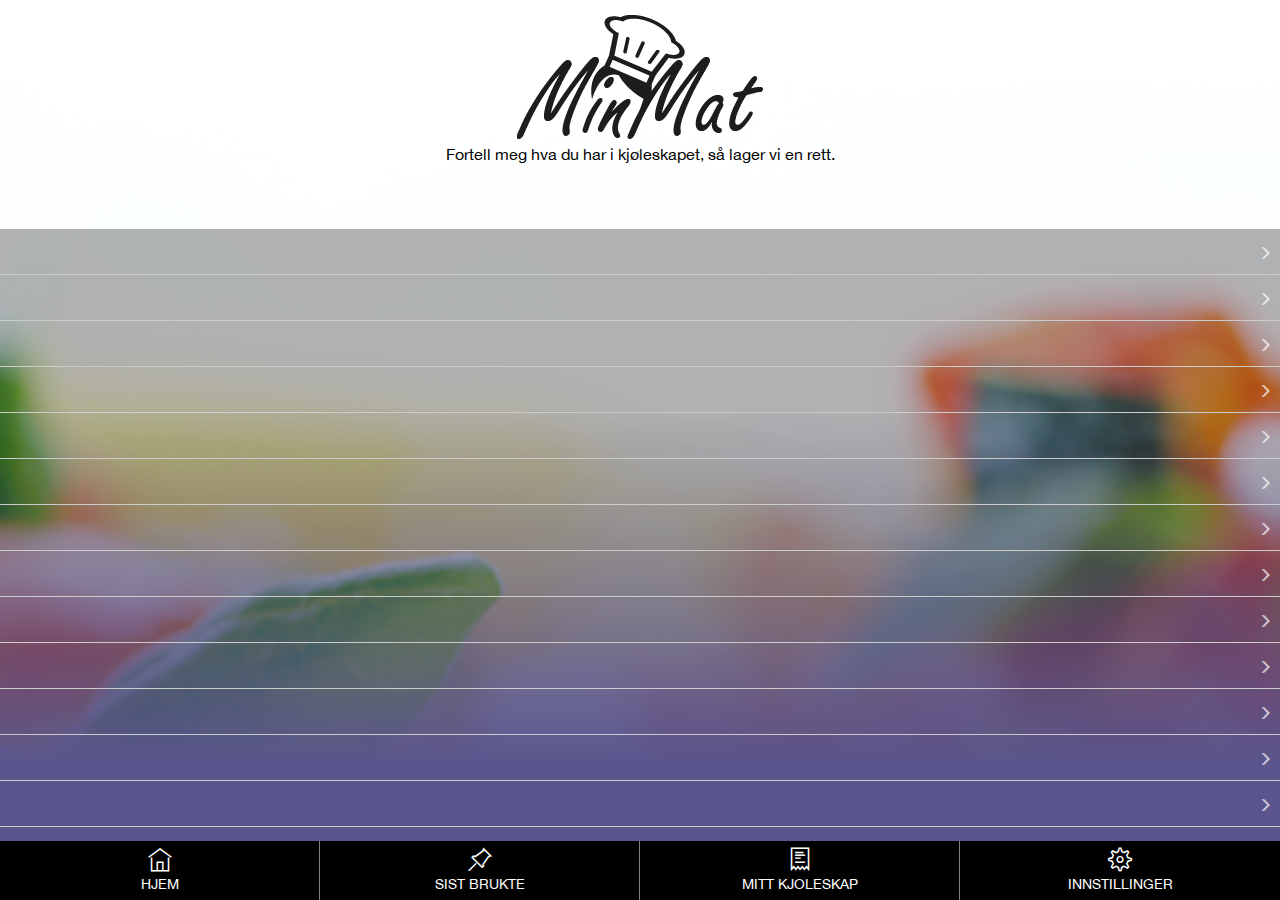
<file: index.html>
<!doctype html>
<html data-ng-app="henrik" data-ng-csp="" data-cast-api-enabled="true">
<head>
<head>
	<meta charset="UTF-8">
	<title>Min Mat</title>
	<meta name="viewport" content="width=device-width, initial-scale=1.0">
	
    <!-- Bootstrap style -->
    <!-- Latest compiled and minified CSS -->
	<link rel="stylesheet" href="https://maxcdn.bootstrapcdn.com/bootstrap/3.3.4/css/bootstrap.min.css">
	<!--<link rel="stylesheet" href="css/bootstrap.min.css">-->
    <!-- Theme style -->
    <link href="css/style.css" rel="stylesheet">
    <link href="css/mainpage.css" rel="stylesheet">
    <!-- Font Awesome Style -->
    <link href="css/font-owesome.css" rel="stylesheet">

    <link href="css/list.css" rel="stylesheet">

    <!-- Bootstrap override style -->                 
    <link href="css/bootstrap-override.css" rel="stylesheet"> 

    <link href="css/components/checkbox.css" rel="stylesheet">
    <link href="css/components/input-icon.css" rel="stylesheet">
    <link href="css/ingretizer.css" rel="stylesheet">
    <link href="css/formula.css" rel="stylesheet">
    <link href="css/myingredients.css" rel="stylesheet">

	<script src="js/jquery.js"></script>
	<script src="https://maxcdn.bootstrapcdn.com/bootstrap/3.3.4/js/bootstrap.min.js"></script>
	<!--<script src="js/bootstrap.min.js"></script>-->
	<script src="js/modernizr.js"></script>
	<script src="js/angular.js" type="text/javascript"></script>
	<script src="js/angular-route.js" type="text/javascript"></script>

	<script src="controllers/app.js"></script>
</head>            
<body ng-controller="henrikController">

	<div ng-view class="mainwrapper"></div>
	<div class="spacer1"></div>
	<footer class="navbar-fixed-bottom">
		<div class="btn-group btn-group-justified f-nav" role="group" aria-label="...">
		  <div class="btn-group f-nav-item" role="group">
		    <a href="#/home" class="btn btn-default">
		    	<span class="glyphicon glyphicon-home themify" aria-hidden="true"></span>
		    	<span class="f-nav-name col-xs-12">HJEM</span>
		    </a>
		  </div>
		  <div class="btn-group f-nav-item" role="group">
		    <a href="#/courses/lastused" class="btn btn-default">
		    	<span class="glyphicon glyphicon-pushpin themify" aria-hidden="true"></span>
		    	<span class="f-nav-name col-xs-12">SIST BRUKTE</span>
		    </a>
		  </div>
		  <div class="btn-group f-nav-item" role="group">
		    <a href="#/ingredients/my" class="btn btn-default">
		    	<span class="glyphicon glyphicon-list-alt themify" aria-hidden="true"></span>
		    	<span class="f-nav-name col-xs-12">MITT KJOLESKAP</span>
		    </a>
		  </div>
		  <div class="btn-group f-nav-item" role="group">
		    <a href="javascript:void(0)" class="btn btn-default">
		    	<span class="glyphicon glyphicon-cog themify" aria-hidden="true"></span>
		    	<span class="f-nav-name col-xs-12">INNSTILLINGER</span>
		    </a>
		  </div>
		</div>
	</footer>
    	
</body>
</html>
</file>
<file: css/style.css>
/*  Base */
::-moz-selection { background: #999; color: #fff; text-shadow: none; }
::selection { background: #999; color: #fff; text-shadow: none; }
:focus { outline-color: transparent!important; outline-style: none!important; }
::-webkit-scrollbar { display: none; }


@font-face {
  font-family: 'HelveticaNeue';
  src: url('../Fonts/HelveticaNeue/HelveticaNeue.ttf') format('truetype'), /* Chrome 4+, Firefox 3.5, Opera 10+, Safari 3â€”5 */ 
        url('../Fonts/HelveticaNeue/HelveticaNeue.otf') format('OpenType'); /* Chrome 6+, Firefox 3.6+, IE 9+, Safari 5.1+ */
}
@font-face {
  font-family: 'HelveticaNeue Medium';
  src: url('../Fonts/HelveticaNeue/HelveticaNeue.ttf') format('truetype'), /* Chrome 4+, Firefox 3.5, Opera 10+, Safari 3â€”5 */ 
        url('../Fonts/HelveticaNeue/HelveticaNeue.otf') format('OpenType'); /* Chrome 6+, Firefox 3.6+, IE 9+, Safari 5.1+ */

/*      url('../Fonts/HelveticaNeue/helveticaneuecyr-medium.otf') format('OpenType'), /* Chrome 6+, Firefox 3.6+, IE 9+, Safari 5.1+ */
/*       url('../Fonts/HelveticaNeue/HelveticaNeue-Medium.ttf') format('truetype'); /* Chrome 4+, Firefox 3.5, Opera 10+, Safari 3â€”5 */
}
@font-face {
  font-family: 'HelveticaNeue Light';
  src: url('../Fonts/HelveticaNeue/HelveticaNeue.ttf') format('truetype'), /* Chrome 4+, Firefox 3.5, Opera 10+, Safari 3â€”5 */ 
        url('../Fonts/HelveticaNeue/HelveticaNeue.otf') format('OpenType'); /* Chrome 6+, Firefox 3.6+, IE 9+, Safari 5.1+ */
  /*
      url('../Fonts/HelveticaNeue/helveticaneuecyr-light.otf') format('OpenType'), /* Chrome 6+, Firefox 3.6+, IE 9+, Safari 5.1+ */
  /*     url('../Fonts/HelveticaNeue/HelveticaNeue-Light.ttf') format('truetype'); /* Chrome 4+, Firefox 3.5, Opera 10+, Safari 3â€”5 */
}
@font-face {
  font-family: 'themify';
    src: url("../Fonts/themify/themify.eot");
    src: url("../Fonts/themify/themify.eot?#iefix") format("embedded-opentype"),
        url("../Fonts/themify/themify.woff") format("woff"),
        url("../Fonts/themify/themify.ttf") format("truetype"),
        url("../Fonts/themify/themify.svg#fontname") format("svg");
}


html {
  overflow-y:scroll;
  background:#fff;
  height: 100%;
}

body {
  height: 100%;
  margin: 0;
  padding: 0;                      
  /*font-family: "Open Sans", sans-serif;*/
  font-family: 'HelveticaNeue', 'Helvetica', 'Myriad Pro', sans-serif; /* 'HelveticaNeue Light';, 'Myriad Pro', sans-serif;*/
  font-size: 13px;
  line-height: 20px;
  color: white;
  -webkit-font-smoothing: antialiased;
  -webkit-text-size-adjust: 100%; 
  cursor:default;
  background:white;
  overflow:hidden;
}
body, html {
    height: 100%;
    background: #817aca;
    background-image: url(../images/bg-solid.png);
    background-size: cover;
    background-color: #817aca;
    background-repeat: no-repeat;
    background-position: center center;
    overflow-y: auto;
    position: relative;
}

.mainwrapper {
  position: absolute;
  height: 100%;
  width:100%;
  overflow-x:hidden;
  overflow-y: scroll;
}

.body-padding {
  padding-top:80px;
}

p {
  /*font-family: "Open Sans", sans-serif;*/
  /*font-family: 'Myriad Pro', sans-serif;*/
  font-family: 'HelveticaNeue Light', sans-serif;
  margin: 0px 0px 20px 0px;
}



h1, h2, h3, h4, h5, h6 {
  /*font-family: "Open Sans", sans-serif; */
  /*font-family: 'Myriad Pro', sans-serif;*/
  font-family: 'HelveticaNeue Medium', sans-serif;
  color:#282828;
  line-height:1.2em;    
  margin:0px 0px 20px 0px;
  font-weight:400;
}

h1, h1 a {
  font-size:58px;
  color:#282828;
  font-weight:300;
  margin:0px 0px 20px 0px;  
}


h2, h2 a {
  font-size:40px;
  color:#282828;
  text-transform:uppercase;
  font-weight:800;
  margin:0px 0px 20px 0px;
}


h3, h3 a {
  /*font-family: 'Open Sans', serif;*/
  font-family: 'HelveticaNeue Medium', sans-serif;
  font-size:30px;
  color:#282828;
  margin:0px 0px 10px 0px;
}

h4, h4 a {
  /*font-family: "Open Sans", sans-serif;*/
  font-family: 'HelveticaNeue Medium', sans-serif;
  font-size:22px;
  font-weight:600;
  color: rgb(75,75,75);
  margin:0px 0px 20px 0px;
}

h5, h5 a{
  /*font-family: "Open Sans", sans-serif;*/
  font-family: 'HelveticaNeue Medium', sans-serif;
  font-size:18px;
  color:#282828;
  margin:0px 0px 20px 0px;
}

h6, h6 a{
  /*font-family: "Open Sans", sans-serif;*/
  font-family: 'HelveticaNeue Medium', sans-serif;
  font-size:15px;
  color:#A0ACBA;
  margin:0px 0px 15px 0px;
}

.margin-bottom {
  margin-bottom:10px;
}

h1.color-two, h2.color-two, h3.color-two, h4.color-two, h5.color-two, h6.color-two, p.color-two{ 
  color:#FFFFFF;
}   
 
a {
  color:#78818B;
  -webkit-transition: all 200ms ease-in; 
     -moz-transition: all 200ms ease-in;
      -ms-transition: all 200ms ease-in;
       -o-transition: all 200ms ease-in;
          transition: all 200ms ease-in; 
} 

.color-two a {
  color: #FFFFFF;
} 
 
a:hover, a:focus, a:active {
  text-decoration:none;
} 

hr {
  border:0px solid;
  border-top:1px #CCCCCC solid;
  margin:0px;
}

.hide {
  display:none;
}
.to-r {
  float: right;
  /* position: absolute; */
}
.course-arr.to-r {
  position: absolute;
}
.to-l {
  float: left;
}


.container-fluid {
  padding-right: 0px;
  padding-left: 0px;
}

#Mainpage footer {
  margin-top:0px;
  background:#f9f9f9;
}

.footer {
  border-left: 1px solid #C8CFD7; 
  overflow:hidden; 
  position:relative; 
  padding:20px 0px 20px 0px;
  margin-bottom:50px;  
}

.footer p {
  margin: 0px 0px 0px 0px;
}

.footer h4 {
  color: #757e88;
  font-weight: 400;
}

h4.logo-footer {
  font-size:30px;
  font-weight:800;
  color:#282828;
  text-transform:uppercase;
  margin: -3px 0px 26px 0px;  
}

.logo-dash {
  color: #A0ACBA;
}

.list-footer {
  padding:0px;
  margin: 25px 0px 0px 0px;
}
 

.list-footer li {
  list-style-type:none;
  padding-left: 0px;
  padding-top: 0px;
  padding-bottom: 0px;
  line-height:24px;
  position:relative;
  padding-left:30px;  
  display: block;
}

.list-footer li i {
  font-size:18px;
  color: #A0ACBA;
}  

.list-footer .box-small {
  width:20px;
  height:20px;
  line-height:20px;
  float:left;
  border:0px solid;
  display:block;
  margin-right:0px;
  text-align:center;
  position: absolute;
  left: 0px;
  margin-top:2px;
  background:transparent  
}


.after-footer {
  position:relative;
  margin-bottom:30px;
}

.after-footer p {
  line-height:25px;
}

.divider-social {
  display:inline-block;
  margin:0px 5px;
  border-left:1px solid #A0ACBA; 
  width: 1px;
  height: 16px;
  line-height:32px;
}

/*  Social Networks Icons footer */        
a.social-icon-main i{
  display:inline-block; 
  background: transparent;
  color:#A0ACBA; 
  margin: 0px 0px 0px 0px;
  cursor:pointer;
  font-size:20px;
  width: 32px;
  text-align:center; 
}

a.social-icon-main i:hover, a.social-icon-main i:focus {
  color:#464646;
  -webkit-transition: all 200ms ease-in !important; 
     -moz-transition: all 200ms ease-in !important;
      -ms-transition: all 200ms ease-in !important;
       -o-transition: all 200ms ease-in !important;
          transition: all 200ms ease-in !important;  
}

.nw {
  white-space: nowrap;
}

/* Image style */

img{
  max-width:100%;
  height:auto;
}

img.brand  {
  opacity: 0.7;
  cursor:pointer;
}

img.brand:hover  {
  opacity:1; 
}

/* Nav top fixed */
.navbar-nav {
  margin: 7.5px 0px;
}
.navbar-left, .navbar-right {
  width:25%;
  font-size: 32px;
  line-height: 1;
  font-family: 'HelveticaNeue Light';
}
.navbar-left::selection, .navbar-right::selection, .navbar-inverse .navbar-nav>li>a:focus, .navbar-inverse .navbar-nav>li>a:hover {
  color: #1284ff;
}
.navbar-left:hover, .navbar-right:hover {
   opacity: 0.8; 
}
.navbar-left li {
  float: left;
}
.navbar-right li {
  float: right;
  /* padding-top: 0px; */
}
.center-block {
  width:50%;
  margin: 7.5px 0px;
  padding-top: 15px;
  padding-bottom: 15px;
  line-height: 1;
}
.center-block li {
  width:100%;
  text-align: center;
}
.navbar-header {
  margin-left: 0px !important;
  font-family: 'HelveticaNeue Medium', sans-serif;
  font-size: 32px;
  line-height: 1;
}
/* main page */
#Mainpage {
  background:url('../images/bg1.png') no-repeat;
  background: linear-gradient(to bottom, rgba(255,255,255,1) 0%,rgba(255,255,255,0) 45%,#817aca 85%, #817aca 100%),url('../images/bg1.png') no-repeat;
  background: -moz-linear-gradient(top, rgba(255,255,255,1) 0%,rgba(255,255,255,0) 45%,#817aca 85%, #817aca 100%),url('../images/bg1.png') no-repeat;
  background-size: cover;
  background-position: 0 0;
  height: 100%;
}

.mainpage-header, .formulapage-header {
  font-size: 18px;
  padding-bottom: 9px;
  padding-top: 69px;
  text-align: center;
  color: black;
  /*margin: 60px 0;*/
}
.formulapage-header {
  padding-top: 0px; 
  margin: 30px 0;
}
.mainpage-header .logo {
    margin: 0 auto;
}

.mainpage-menu {
  font-size: 22px;
  padding-bottom: 70px;
}
.mainpage-menu .col-md-12 {
  background: rgba(0,0,0,0.3);
  border-bottom: 1px solid #ccc;
  padding: 15px;
  padding-left: 80px;
  padding-right: 30px;
}

.mainpage-menu .col-md-12:hover, .f-nav-item .btn:hover, .f-nav-item.active .btn {
  background: #817aca;
  background-color: #817aca !important;
  border-color: #817aca;
  cursor:pointer;
  color: rgba(255,255,255,.7);
}

.item-icon.category-icon {
  width: 32px;
  height: 32px;
  background-size: cover !important;
  float:left;
  top: 4px;
}
.item-icon.meat {
  background: url(../images/icons-cat/meat.png) no-repeat;
}
.item-icon.milk {
  background: url(../images/icons-cat/dairy.png) no-repeat;
}
.item-icon.carrot {
  background: url(../images/icons-cat/vegetable.png) no-repeat;
}
.item-icon.fish {
  background: url(../images/icons-cat/fish.png) no-repeat;
}
.item-icon.apple {
  background: url(../images/icons-cat/fruit.png) no-repeat;
}
.item-icon.bread {
  background: url(../images/icons-cat/dry.png) no-repeat;
}

.item-name {
    padding-left: 15px;
    line-height: 1.6;
    float:left;
}
.item-arrow {
    line-height: 2;
    color: rgba(255,255,255,.7);
}


/* footer */
footer {
    background: none;
}
.f-nav .btn {
  color: white;
  background: black;
  padding-left: 0;
  padding-right: 0;
}
.f-nav-item,.f-nav-item .btn {
  border: none;
  margin: 0;
  border-radius: 0;
  }
  .f-nav-item:not(:last-of-type) .btn {
    border-right: 1px solid rgba(255,255,255,.5);
}
.f-nav-item .glyphicon {
  font-size: 24px;
}
.f-nav-name {
  font-size: 14px;
  padding:0;
}



.glyphicon.arr-right {
  background: url(../images/arr-right.png) no-repeat;
  background-size: contain;
  content:'';
  /*top: 18px;*/
}
.glyphicon.arr-left {
  background: url(../images/arr-left.png) no-repeat;
  background-size: contain;
  content:'';
  /*top: 18px;*/
}

.glyphicon.back-icon-left {
  background: url(../images/back_icon.png) no-repeat;
  background-size: contain;
  content:'';
  width:14px;
  height:22px;
  top: 4px;
}

.glyphicon.themify {
  font-family: 'themify'; /* 'Glyphicons Halflings'*/
 }

.glyphicon.glyphicon-home.themify:before {
  content: "\E69B";
  font-family: 'themify';
}
.glyphicon.glyphicon-pushpin.themify:before {
  content: "\E6DE";
  font-family: 'themify';
}
.glyphicon.glyphicon-list-alt.themify:before {
  content: "\E6DC";
}
.glyphicon.glyphicon-cog.themify:before {
  content: "\E60F";
}


/* Spacer classes */

.spacer1 {
  height: 1px !important;
}

.spacer5 {
  height: 5px !important;
}
  
.spacer10 {
  height: 10px !important;
}
  
.spacer15 {
  height: 15px !important;
}
  
.spacer20 {
  height: 20px !important;
}

.spacer25 {
  height: 25px !important;
}
  
.spacer30 {
  height: 30px !important;
}

.spacer35 {
  height: 35px !important;
}
  
.spacer40 {
  height: 40px !important;
}
  
.spacer45 {
  height: 45px !important;
}
  
.spacer50 {
  height: 50px !important;
}

.spacer55 {
  height: 55px !important;
}

.spacer60 {
  height: 60px !important;
}

.spacer65 {
  height: 65px !important;
}
  
.spacer70 {
  height: 70px !important;
}

.spacer75 {
  height: 75px !important;
}

.spacer80 {
  height: 80px !important;
}

.spacer85 {
  height: 85px !important;
}

.spacer90 {
  height: 90px !important;
}

.spacer95 {
  height: 95px !important;
}

.spacer100 {
  height: 100px !important;
}
</file>
<file: css/mainpage.css>
#mainpage-wrapper {
	padding: 0px;
}
#Mainpage {
	padding-top: 0;
}

.mainpage-header {
	margin: 40px 0;
}
.mainpage-header {
	margin: 0 auto;
	padding: 15px 15% 45px;
}
.mainpage-header .container {
	padding-right: 0px;
	padding-left: 0px;
	width:100%;
}
.mainpage-menu .row {
	font-size: 14px;
	margin: 0;
	font-family: 'HelveticaNeue Medium';
}
.mainpage-menu .col-md-12 {
	padding: 8.5px;
}
.mainpage-header .row>div {
	padding: 0;
	font-size: 16px;
}
.mainpage-menu .item-icon {
	width: 24px;
	height: 24px;
}

.mainpage-header .logo {
	padding-left: 20%;
	padding-right: 20%;
	padding-bottom: 5px
}

.mainpage-menu .item-name {
	line-height: 32px;
	font-size: 16px;
}
.mainpage-menu .menu-item {
	/*padding:15px ;*/
	line-height: 32px;
}




	.slide {
      position: absolute;
      /*top: 15%;*/
      width: 100%;
    }
    .slide div {
      /*margin: 10px;*/
    }
    
    .slide.ng-enter,
    .slide.ng-leave {
      transition: all 1s;
      z-index: 1;
    }
    
    .slide.ng-enter {
      right: -100%;
      opacity: 0;
    }
    .slide.ng-enter.ng-enter-active,
    .slide.ng-leave {
      right: 0;
      opacity: 1;
    }
    .slide.ng-leave.ng-leave-active {
      left: 100%;
      opacity: 0;
    }
</file>
<file: css/list.css>
/*
body, html {
	height: 100%;
    background: #817aca;
    overflow-y: auto;
}
*/
.page-list {
  /*background: #817aca;*/
  /*padding: 30px 0;*/
}
.list-item {
	background: rgba(255,255,255,.2);
	/*border-bottom: 2px solid rgba(133, 128, 201,1);*/
}
/*.list-item .glyphicon {
	font-size: 22px;
	color: rgba(255,255,255,.7);
}*/
.list-item-info {
    padding-left: 0px;
	
}
.list-item-img {

}
.list-item-text a {
	/*padding: 18px 0;*/
}
.list-item-text a:hover, .list-item-text a:visited {
	color: black;
}
/*.list-item-text {*/
/*  padding-right:30px;
  padding-left:0px;*/
  /*padding-top:30px;*/
  /* padding-bottom: 30px; */
/*}*/
.list-item-info p.title {
	overflow: hidden;
	text-overflow: ellipsis;
	white-space: nowrap;
}
.list-item-info p {
	color: #3c3a43;
	margin: 0;
	overflow: hidden;
	max-height: 3.3em;
	/* font-size: 18px; */
}
.list-item-info .title a {
	color: white;
	line-height: 1.6;
	font-family: 'HelveticaNeue Medium';
	/* font-size: 22px; */
}
.list-item-info .title a:hover {
	color: rgba(255,255,255,.7);
}

.course-thumb {
	  display: block;
	  width: 100%;
	  min-height: 70px;
}
</file>
<file: css/components/checkbox.css>
.checkbox {
    padding: 9px 20px 9px 60px;
    text-align: left;
    font-size: 18px;
    background: rgba(255,255,255,.25);
    margin-bottom: 7px;
    cursor: pointer;
}
.checkbox:hover {
    background: rgba(255,255,255,.5);
}
.checkbox label {
    display: inline-block;
    position: relative;
    font-weight: normal;
}
.checkbox label::before {
    content: "";
    display: inline-block;
    position: absolute;
    left: 0;
    margin-left: -20px;
    border: 1px solid #fff; /* NP */
    border-radius: 3px;
    -webkit-transition: border 0.15s ease-in-out, color 0.15s ease-in-out;
    -o-transition: border 0.15s ease-in-out, color 0.15s ease-in-out;
    transition: border 0.15s ease-in-out, color 0.15s ease-in-out;
    /*width: 32px;*/
    /*height: 32px;*/
    /* background-color: #fff; NP */
}
.checkbox label::after {
    display: inline-block;
    position: absolute;
    left: 0;
    top: 0;
    margin-left: -20px;
    padding-left: 3px;
    padding-top: 1px;
    font-size: 11px;
    color: #555555;
    /*width: 32px;*/
    /*height: 32px;*/
}
.checkbox input[type="checkbox"] {
    opacity: 0;
    z-index: 1;
}
.checkbox input[type="checkbox"]:focus + label::before {
    outline: thin dotted;
    outline: 5px auto -webkit-focus-ring-color;
    outline-offset: -2px;
}
.checkbox input[type="checkbox"]:checked + label::before {
    
}

.checkbox input[type="checkbox"]:checked + label::after {
    font-family: 'FontAwesome';
    content: " "; /* NP */
    background: url(checked.png)  no-repeat;
    background-size: contain;
    color: #8781C6;
    /*content: "\f00c"; NP */
}
.checkbox input[type="checkbox"]:disabled + label {
    opacity: 0.65;
}
.checkbox input[type="checkbox"]:disabled + label::before {
    background-color: #eeeeee;
    cursor: not-allowed;
}
.checkbox.checkbox-circle label::before {
    border-radius: 50%;
}
.checkbox.checkbox-inline {
    margin-top: 0;
}
.checkbox.checkbox-single label {
    height: 17px;
}

.checkbox-primary input[type="checkbox"]:checked + label::before {
    background-color: #428bca;
    border-color: #428bca;
}
.checkbox-primary input[type="checkbox"]:checked + label::after {
    color: #fff;
}

.checkbox-danger input[type="checkbox"]:checked + label::before {
    background-color: #d9534f;
    border-color: #d9534f;
}
.checkbox-danger input[type="checkbox"]:checked + label::after {
    color: #fff;
}

.checkbox-info input[type="checkbox"]:checked + label::before {
    background-color: #5bc0de;
    border-color: #5bc0de;
}
.checkbox-info input[type="checkbox"]:checked + label::after {
    color: #fff;
}

.checkbox-warning input[type="checkbox"]:checked + label::before {
    background-color: #f0ad4e;
    border-color: #f0ad4e;
}
.checkbox-warning input[type="checkbox"]:checked + label::after {
    color: #fff;
}
.checkbox-success input[type="checkbox"]:checked + label::before {
    background-color: #5cb85c;
    border-color: #5cb85c;
}
.checkbox-success input[type="checkbox"]:checked + label::after {
    color: #fff;
}

/* If needed */

/*.radio {
    padding-left: 20px; }
.radio label {
    display: inline-block;
    position: relative;
    padding-left: 5px; }
.radio label::before {
    content: "";
    display: inline-block;
    position: absolute;
    width: 17px;
    height: 17px;
    left: 0;
    margin-left: -20px;
    border: 1px solid #cccccc;
    border-radius: 50%;
    background-color: #fff;
    -webkit-transition: border 0.15s ease-in-out;
    -o-transition: border 0.15s ease-in-out;
    transition: border 0.15s ease-in-out; }
.radio label::after {
    display: inline-block;
    position: absolute;
    content: " ";
    width: 11px;
    height: 11px;
    left: 3px;
    top: 3px;
    margin-left: -20px;
    border-radius: 50%;
    background-color: #555555;
    -webkit-transform: scale(0, 0);
    -ms-transform: scale(0, 0);
    -o-transform: scale(0, 0);
    transform: scale(0, 0);
    -webkit-transition: -webkit-transform 0.1s cubic-bezier(0.8, -0.33, 0.2, 1.33);
    -moz-transition: -moz-transform 0.1s cubic-bezier(0.8, -0.33, 0.2, 1.33);
    -o-transition: -o-transform 0.1s cubic-bezier(0.8, -0.33, 0.2, 1.33);
    transition: transform 0.1s cubic-bezier(0.8, -0.33, 0.2, 1.33); }
.radio input[type="radio"] {
    opacity: 0;
    z-index: 1; }
.radio input[type="radio"]:focus + label::before {
    outline: thin dotted;
    outline: 5px auto -webkit-focus-ring-color;
    outline-offset: -2px; }
.radio input[type="radio"]:checked + label::after {
    -webkit-transform: scale(1, 1);
    -ms-transform: scale(1, 1);
    -o-transform: scale(1, 1);
    transform: scale(1, 1); }
.radio input[type="radio"]:disabled + label {
    opacity: 0.65; }
.radio input[type="radio"]:disabled + label::before {
    cursor: not-allowed; }
.radio.radio-inline {
    margin-top: 0; }
.radio.radio-single label {
    height: 17px; }

.radio-primary input[type="radio"] + label::after {
    background-color: #428bca; }
.radio-primary input[type="radio"]:checked + label::before {
    border-color: #428bca; }
.radio-primary input[type="radio"]:checked + label::after {
    background-color: #428bca; }

.radio-danger input[type="radio"] + label::after {
    background-color: #d9534f; }
.radio-danger input[type="radio"]:checked + label::before {
    border-color: #d9534f; }
.radio-danger input[type="radio"]:checked + label::after {
    background-color: #d9534f; }

.radio-info input[type="radio"] + label::after {
    background-color: #5bc0de; }
.radio-info input[type="radio"]:checked + label::before {
    border-color: #5bc0de; }
.radio-info input[type="radio"]:checked + label::after {
    background-color: #5bc0de; }

.radio-warning input[type="radio"] + label::after {
    background-color: #f0ad4e; }
.radio-warning input[type="radio"]:checked + label::before {
    border-color: #f0ad4e; }
.radio-warning input[type="radio"]:checked + label::after {
    background-color: #f0ad4e; }

.radio-success input[type="radio"] + label::after {
    background-color: #5cb85c; }
.radio-success input[type="radio"]:checked + label::before {
    border-color: #5cb85c; }
.radio-success input[type="radio"]:checked + label::after {
    background-color: #5cb85c; }*/
</file>
<file: css/components/input-icon.css>
/* Search */
.inner-addon {
    position: relative;
}
.inner-addon input {
    padding-left: 35px;
    font-size: 16px;
    padding-top: 10px;
    color: #999; 
}
.inner-addon span {
    position: absolute;
    /*padding: 8px 12px;*/
    pointer-events: none;
    color: rgb(196, 196, 196);
}
.icon-search:before {
    content:"";
}
.icon-search {
    background: url(search-icon.png) no-repeat;
    background-size: contain;
    top: 8px;
    /*left: 7px;*/
}

.right-inner-addon span {
    right: 0px;
}
</file>
<file: css/ingretizer.css>
#Ingretizer .navbar-right>li>a {
	line-height: 2;
}
.ingretizer {
	/*padding-left: 15px;*/
	/*padding-right: 15px;*/
}
.row.search-bar{
    margin-bottom:5%;
    margin-left: 0px;
    margin-right: 0px;
	/*margin-top: 5%;*/
}
.row.search-bar>div {
    padding-left: 15px;
    padding-right: 15px;
    padding-top: 5px;

}
.form-control.ng-pristine {
    border: 0px solid #706ab1; /*main color*/
    background-color: #e2e0ee;
}
@media (max-width: 480px), (max-width: 768px) and (orientation: landscape){}
    .form-control.ng-pristine {
        font-size: 16px;
    }
}
.item {
	text-align: center;
}
.carousel-content {
    color:black;
    text-align: center;
    line-height: 24px;
    margin: 0 auto;
    padding-left: 12px;
    /* display:flex; */
    /* align-items:center; */
    /* padding-left: 17%; */ /* NP */
}
.carousel-content span {
    /*font-size: 24px;*/
    float:none;
    color: white;
    white-space: nowrap;
    line-height: 32px;
    display: inline-block;
}
.carousel-content .item-icon.category-icon /*,
.item-icon.carrot, .item-icon.meat, .item-icon.fish, .item-icon.apple, .item-icon.bread, .item-icon.milk*/ {
	float: none;
	width: 24px;
	height: 24px;
	display: inline-block;
	top: 3px;
    vertical-align: top;
}
.item:not(.active) {
    /*padding-top:15px;*/
    padding-bottom:15px;
}

.carousel-control.left, .carousel-control.right {
    background: none;
    bottom: auto;
    margin-top: 8px; /* NP */
}

.carousel-control.left {
    text-align: left;
    /*margin-left: 60px;*/
}
.carousel-control.right {
    text-align: right;
    padding-right: 25px;
}

.carousel-control .glyphicon-chevron-left, .carousel-control .glyphicon-chevron-right, .carousel-control .icon-next, .carousel-control .icon-prev {
	top: 12px;
}
.carousel-control span {
    top: 0px;
}
.nav-list {
	padding: 15px 60px;
	text-align: left;
	font-size: 18px;
}

#carousel-ingredients > .row > div{
    padding-left: 0px;
    padding-right: 0px;
}
</file>
<file: css/formula.css>
.formulapage-header {
	margin-bottom: 0;
	padding-bottom: 0;
}

.formulapage-header .container {
	width: 100%;
	height:auto;
}
.formulapage-header .formula-img {
	padding: 0;
}
	.formula-img .img-responsive {
		min-width: 100%;
	}

.formulapage-header .nav {
	position:absolute;
	bottom:0;
	padding: 0 15px;
}
.formulapage-header .nav li {
	margin: 0px !important;
}
.formulapage-header .nav li a {
	background: #a09bd6;
	color: black;
	border-radius: 0;
	border: none;
}
.formulapage-header .nav li.active a,
.formulapage-header .nav-tabs>li.active>a {
	background: #7f79c8;
	border-width: 0;
	color: white;
}
.arrow-left.themify {
	background: url(../images/arrow_left.png) no-repeat;
	background-size: 100%;
	width:18px;
	height:18px;
}

/* Botstrap overwrite */
.nav-tabs.nav-justified>.active>a,.nav-tabs.nav-justified>li>a, .nav-tabs.nav-justified>.active>a:focus, .nav-tabs.nav-justified>.active>a:hover {
	border:none;
}

/* page content */
.page-formula, .tab-content, .tab-pane.active {
	/*height: 100%;*/
	height: auto;
}
section.page-formula {
	padding-top: 0px;
}

.tab-pane .list-group-item {
	padding: 10px 30px;
	margin-bottom: 0;
	border-bottom: 1px solid #7f79c8;
}

.tab-pane .list-group-item:hover,
.tab-pane .list-group-item.primary-1 {
  background-color: rgba(255,255,255,.5);
  /* border: none; */
  font-size: 18px;
}
#tab1 .formula-title {
	padding-left: 15px;
	padding-right: 15px;
	line-height: 28px;
	font-family: 'HelveticaNeue Medium';
	/*margin: 20px 0px 10px 0px;*/
	/*font-size: 28px;*/
}
#tab1 .formula-description {
	padding-left: 15px;
	padding-right: 15px;
	font-family: 'HelveticaNeue Medium';
	font-weight: normal;
	white-space: pre-wrap;
	/*margin: 20px 0px 10px 0px;*/
	/*font-size: 18px;*/
}
#tab1 ol {
	-webkit-padding-start: 60px;
	-webkit-padding-end: 15px;
	-webkit-margin-after: 40px;
}
#tab1 ol li {
	font-size: 18px;
	line-height: 1.3;
	margin-bottom: 20px;
}
</file>
<file: css/myingredients.css>
#btnClearAll {
	background: #9894C4;
	text-align: center;
	border-radius: 0px;
	width: 76%;
	margin-left: 12%;
	margin-right: 12%;
	margin-top: 12px;
 	margin-bottom: 20px;
	color:#fff;
  	/*margin-top: 37px;
  	margin-bottom: 37px;*/
}

#my-ingredients .item {
	background: #8782BF;
	border-bottom: solid 1px #7D77C5;
	text-align: left;
	padding: 0px;
	/*height: 45px;*/
}

#my-ingredients .item label{
	margin-left: 12%;
	height: auto;
	line-height: 1;
	/*padding: 1px 0;*/
	margin-top: 5px;
/*	height: 45px;
	line-height: 45px;*/
}
#my-ingredients .item .btnDelete {
	background: #CE0E1C;
	text-align: center;
	width: 100px;
	height: auto;
	margin-right: 15px;
	border-radius: 0px;	
	float: right;
	color: #fff;
	/*height: 45px;*/
}

#my-ingredients .no-items {
	margin-left: 8%;
	margin-right: 8%;
	margin-top: 8%;
}
</file>
<file: css/font-owesome.css>
/*!
 *  Font Awesome 4.3.0 by @davegandy - http://fontawesome.io - @fontawesome
 *  License - http://fontawesome.io/license (Font: SIL OFL 1.1, CSS: MIT License)
 */
/* FONT PATH
 * -------------------------- */
@font-face {
  font-family: 'FontAwesome';
  src: url('../Fonts/font-owesome/FontAwesome.otf') format('OpenType'),
       url('../Fonts/font-owesome/fontawesome-webfont.ttf') format('truetype');
  font-weight: normal;
  font-style: normal;
}

.fa {
  display: inline-block;
  font: normal normal normal 14px/1 FontAwesome;
  font-size: inherit;
  text-rendering: auto;
  -webkit-font-smoothing: antialiased;
  -moz-osx-font-smoothing: grayscale;
  transform: translate(0, 0);
}
/* makes the font 33% larger relative to the icon container */
.fa-lg {
  font-size: 1.33333333em;
  line-height: 0.75em;
  vertical-align: -15%;
}
.fa-2x {
  font-size: 2em;
}
.fa-3x {
  font-size: 3em;
}
.fa-4x {
  font-size: 4em;
}
.fa-5x {
  font-size: 5em;
}
.fa-fw {
  width: 1.28571429em;
  text-align: center;
}
.fa-ul {
  padding-left: 0;
  margin-left: 2.14285714em;
  list-style-type: none;
}
.fa-ul > li {
  position: relative;
}
.fa-li {
  position: absolute;
  left: -2.14285714em;
  width: 2.14285714em;
  top: 0.14285714em;
  text-align: center;
}
.fa-li.fa-lg {
  left: -1.85714286em;
}
.fa-border {
  padding: .2em .25em .15em;
  border: solid 0.08em #eeeeee;
  border-radius: .1em;
}
.pull-right {
  float: right;
}
.pull-left {
  float: left;
}
.fa.pull-left {
  margin-right: .3em;
}
.fa.pull-right {
  margin-left: .3em;
}
.fa-spin {
  -webkit-animation: fa-spin 2s infinite linear;
  animation: fa-spin 2s infinite linear;
}
.fa-pulse {
  -webkit-animation: fa-spin 1s infinite steps(8);
  animation: fa-spin 1s infinite steps(8);
}
@-webkit-keyframes fa-spin {
  0% {
    -webkit-transform: rotate(0deg);
    transform: rotate(0deg);
  }
  100% {
    -webkit-transform: rotate(359deg);
    transform: rotate(359deg);
  }
}
@keyframes fa-spin {
  0% {
    -webkit-transform: rotate(0deg);
    transform: rotate(0deg);
  }
  100% {
    -webkit-transform: rotate(359deg);
    transform: rotate(359deg);
  }
}
.fa-rotate-90 {
  filter: progid:DXImageTransform.Microsoft.BasicImage(rotation=1);
  -webkit-transform: rotate(90deg);
  -ms-transform: rotate(90deg);
  transform: rotate(90deg);
}
.fa-rotate-180 {
  filter: progid:DXImageTransform.Microsoft.BasicImage(rotation=2);
  -webkit-transform: rotate(180deg);
  -ms-transform: rotate(180deg);
  transform: rotate(180deg);
}
.fa-rotate-270 {
  filter: progid:DXImageTransform.Microsoft.BasicImage(rotation=3);
  -webkit-transform: rotate(270deg);
  -ms-transform: rotate(270deg);
  transform: rotate(270deg);
}
.fa-flip-horizontal {
  filter: progid:DXImageTransform.Microsoft.BasicImage(rotation=0, mirror=1);
  -webkit-transform: scale(-1, 1);
  -ms-transform: scale(-1, 1);
  transform: scale(-1, 1);
}
.fa-flip-vertical {
  filter: progid:DXImageTransform.Microsoft.BasicImage(rotation=2, mirror=1);
  -webkit-transform: scale(1, -1);
  -ms-transform: scale(1, -1);
  transform: scale(1, -1);
}
:root .fa-rotate-90,
:root .fa-rotate-180,
:root .fa-rotate-270,
:root .fa-flip-horizontal,
:root .fa-flip-vertical {
  filter: none;
}
.fa-stack {
  position: relative;
  display: inline-block;
  width: 2em;
  height: 2em;
  line-height: 2em;
  vertical-align: middle;
}
.fa-stack-1x,
.fa-stack-2x {
  position: absolute;
  left: 0;
  width: 100%;
  text-align: center;
}
.fa-stack-1x {
  line-height: inherit;
}
.fa-stack-2x {
  font-size: 2em;
}
.fa-inverse {
  color: #ffffff;
}
/* Font Awesome uses the Unicode Private Use Area (PUA) to ensure screen
   readers do not read off random characters that represent icons */
.fa-glass:before {
  content: "\f000";
}
.fa-music:before {
  content: "\f001";
}
.fa-search:before {
  content: "\f002";
}
.fa-envelope-o:before {
  content: "\f003";
}
.fa-heart:before {
  content: "\f004";
}
.fa-star:before {
  content: "\f005";
}
.fa-star-o:before {
  content: "\f006";
}
.fa-user:before {
  content: "\f007";
}
.fa-film:before {
  content: "\f008";
}
.fa-th-large:before {
  content: "\f009";
}
.fa-th:before {
  content: "\f00a";
}
.fa-th-list:before {
  content: "\f00b";
}
.fa-check:before {
  content: "\f00c";
}
.fa-remove:before,
.fa-close:before,
.fa-times:before {
  content: "\f00d";
}
.fa-search-plus:before {
  content: "\f00e";
}
.fa-search-minus:before {
  content: "\f010";
}
.fa-power-off:before {
  content: "\f011";
}
.fa-signal:before {
  content: "\f012";
}
.fa-gear:before,
.fa-cog:before {
  content: "\f013";
}
.fa-trash-o:before {
  content: "\f014";
}
.fa-home:before {
  content: "\f015";
}
.fa-file-o:before {
  content: "\f016";
}
.fa-clock-o:before {
  content: "\f017";
}
.fa-road:before {
  content: "\f018";
}
.fa-download:before {
  content: "\f019";
}
.fa-arrow-circle-o-down:before {
  content: "\f01a";
}
.fa-arrow-circle-o-up:before {
  content: "\f01b";
}
.fa-inbox:before {
  content: "\f01c";
}
.fa-play-circle-o:before {
  content: "\f01d";
}
.fa-rotate-right:before,
.fa-repeat:before {
  content: "\f01e";
}
.fa-refresh:before {
  content: "\f021";
}
.fa-list-alt:before {
  content: "\f022";
}
.fa-lock:before {
  content: "\f023";
}
.fa-flag:before {
  content: "\f024";
}
.fa-headphones:before {
  content: "\f025";
}
.fa-volume-off:before {
  content: "\f026";
}
.fa-volume-down:before {
  content: "\f027";
}
.fa-volume-up:before {
  content: "\f028";
}
.fa-qrcode:before {
  content: "\f029";
}
.fa-barcode:before {
  content: "\f02a";
}
.fa-tag:before {
  content: "\f02b";
}
.fa-tags:before {
  content: "\f02c";
}
.fa-book:before {
  content: "\f02d";
}
.fa-bookmark:before {
  content: "\f02e";
}
.fa-print:before {
  content: "\f02f";
}
.fa-camera:before {
  content: "\f030";
}
.fa-font:before {
  content: "\f031";
}
.fa-bold:before {
  content: "\f032";
}
.fa-italic:before {
  content: "\f033";
}
.fa-text-height:before {
  content: "\f034";
}
.fa-text-width:before {
  content: "\f035";
}
.fa-align-left:before {
  content: "\f036";
}
.fa-align-center:before {
  content: "\f037";
}
.fa-align-right:before {
  content: "\f038";
}
.fa-align-justify:before {
  content: "\f039";
}
.fa-list:before {
  content: "\f03a";
}
.fa-dedent:before,
.fa-outdent:before {
  content: "\f03b";
}
.fa-indent:before {
  content: "\f03c";
}
.fa-video-camera:before {
  content: "\f03d";
}
.fa-photo:before,
.fa-image:before,
.fa-picture-o:before {
  content: "\f03e";
}
.fa-pencil:before {
  content: "\f040";
}
.fa-map-marker:before {
  content: "\f041";
}
.fa-adjust:before {
  content: "\f042";
}
.fa-tint:before {
  content: "\f043";
}
.fa-edit:before,
.fa-pencil-square-o:before {
  content: "\f044";
}
.fa-share-square-o:before {
  content: "\f045";
}
.fa-check-square-o:before {
  content: "\f046";
}
.fa-arrows:before {
  content: "\f047";
}
.fa-step-backward:before {
  content: "\f048";
}
.fa-fast-backward:before {
  content: "\f049";
}
.fa-backward:before {
  content: "\f04a";
}
.fa-play:before {
  content: "\f04b";
}
.fa-pause:before {
  content: "\f04c";
}
.fa-stop:before {
  content: "\f04d";
}
.fa-forward:before {
  content: "\f04e";
}
.fa-fast-forward:before {
  content: "\f050";
}
.fa-step-forward:before {
  content: "\f051";
}
.fa-eject:before {
  content: "\f052";
}
.fa-chevron-left:before {
  content: "\f053";
}
.fa-chevron-right:before {
  content: "\f054";
}
.fa-plus-circle:before {
  content: "\f055";
}
.fa-minus-circle:before {
  content: "\f056";
}
.fa-times-circle:before {
  content: "\f057";
}
.fa-check-circle:before {
  content: "\f058";
}
.fa-question-circle:before {
  content: "\f059";
}
.fa-info-circle:before {
  content: "\f05a";
}
.fa-crosshairs:before {
  content: "\f05b";
}
.fa-times-circle-o:before {
  content: "\f05c";
}
.fa-check-circle-o:before {
  content: "\f05d";
}
.fa-ban:before {
  content: "\f05e";
}
.fa-arrow-left:before {
  content: "\f060";
}
.fa-arrow-right:before {
  content: "\f061";
}
.fa-arrow-up:before {
  content: "\f062";
}
.fa-arrow-down:before {
  content: "\f063";
}
.fa-mail-forward:before,
.fa-share:before {
  content: "\f064";
}
.fa-expand:before {
  content: "\f065";
}
.fa-compress:before {
  content: "\f066";
}
.fa-plus:before {
  content: "\f067";
}
.fa-minus:before {
  content: "\f068";
}
.fa-asterisk:before {
  content: "\f069";
}
.fa-exclamation-circle:before {
  content: "\f06a";
}
.fa-gift:before {
  content: "\f06b";
}
.fa-leaf:before {
  content: "\f06c";
}
.fa-fire:before {
  content: "\f06d";
}
.fa-eye:before {
  content: "\f06e";
}
.fa-eye-slash:before {
  content: "\f070";
}
.fa-warning:before,
.fa-exclamation-triangle:before {
  content: "\f071";
}
.fa-plane:before {
  content: "\f072";
}
.fa-calendar:before {
  content: "\f073";
}
.fa-random:before {
  content: "\f074";
}
.fa-comment:before {
  content: "\f075";
}
.fa-magnet:before {
  content: "\f076";
}
.fa-chevron-up:before {
  content: "\f077";
}
.fa-chevron-down:before {
  content: "\f078";
}
.fa-retweet:before {
  content: "\f079";
}
.fa-shopping-cart:before {
  content: "\f07a";
}
.fa-folder:before {
  content: "\f07b";
}
.fa-folder-open:before {
  content: "\f07c";
}
.fa-arrows-v:before {
  content: "\f07d";
}
.fa-arrows-h:before {
  content: "\f07e";
}
.fa-bar-chart-o:before,
.fa-bar-chart:before {
  content: "\f080";
}
.fa-twitter-square:before {
  content: "\f081";
}
.fa-facebook-square:before {
  content: "\f082";
}
.fa-camera-retro:before {
  content: "\f083";
}
.fa-key:before {
  content: "\f084";
}
.fa-gears:before,
.fa-cogs:before {
  content: "\f085";
}
.fa-comments:before {
  content: "\f086";
}
.fa-thumbs-o-up:before {
  content: "\f087";
}
.fa-thumbs-o-down:before {
  content: "\f088";
}
.fa-star-half:before {
  content: "\f089";
}
.fa-heart-o:before {
  content: "\f08a";
}
.fa-sign-out:before {
  content: "\f08b";
}
.fa-linkedin-square:before {
  content: "\f08c";
}
.fa-thumb-tack:before {
  content: "\f08d";
}
.fa-external-link:before {
  content: "\f08e";
}
.fa-sign-in:before {
  content: "\f090";
}
.fa-trophy:before {
  content: "\f091";
}
.fa-github-square:before {
  content: "\f092";
}
.fa-upload:before {
  content: "\f093";
}
.fa-lemon-o:before {
  content: "\f094";
}
.fa-phone:before {
  content: "\f095";
}
.fa-square-o:before {
  content: "\f096";
}
.fa-bookmark-o:before {
  content: "\f097";
}
.fa-phone-square:before {
  content: "\f098";
}
.fa-twitter:before {
  content: "\f099";
}
.fa-facebook-f:before,
.fa-facebook:before {
  content: "\f09a";
}
.fa-github:before {
  content: "\f09b";
}
.fa-unlock:before {
  content: "\f09c";
}
.fa-credit-card:before {
  content: "\f09d";
}
.fa-rss:before {
  content: "\f09e";
}
.fa-hdd-o:before {
  content: "\f0a0";
}
.fa-bullhorn:before {
  content: "\f0a1";
}
.fa-bell:before {
  content: "\f0f3";
}
.fa-certificate:before {
  content: "\f0a3";
}
.fa-hand-o-right:before {
  content: "\f0a4";
}
.fa-hand-o-left:before {
  content: "\f0a5";
}
.fa-hand-o-up:before {
  content: "\f0a6";
}
.fa-hand-o-down:before {
  content: "\f0a7";
}
.fa-arrow-circle-left:before {
  content: "\f0a8";
}
.fa-arrow-circle-right:before {
  content: "\f0a9";
}
.fa-arrow-circle-up:before {
  content: "\f0aa";
}
.fa-arrow-circle-down:before {
  content: "\f0ab";
}
.fa-globe:before {
  content: "\f0ac";
}
.fa-wrench:before {
  content: "\f0ad";
}
.fa-tasks:before {
  content: "\f0ae";
}
.fa-filter:before {
  content: "\f0b0";
}
.fa-briefcase:before {
  content: "\f0b1";
}
.fa-arrows-alt:before {
  content: "\f0b2";
}
.fa-group:before,
.fa-users:before {
  content: "\f0c0";
}
.fa-chain:before,
.fa-link:before {
  content: "\f0c1";
}
.fa-cloud:before {
  content: "\f0c2";
}
.fa-flask:before {
  content: "\f0c3";
}
.fa-cut:before,
.fa-scissors:before {
  content: "\f0c4";
}
.fa-copy:before,
.fa-files-o:before {
  content: "\f0c5";
}
.fa-paperclip:before {
  content: "\f0c6";
}
.fa-save:before,
.fa-floppy-o:before {
  content: "\f0c7";
}
.fa-square:before {
  content: "\f0c8";
}
.fa-navicon:before,
.fa-reorder:before,
.fa-bars:before {
  content: "\f0c9";
}
.fa-list-ul:before {
  content: "\f0ca";
}
.fa-list-ol:before {
  content: "\f0cb";
}
.fa-strikethrough:before {
  content: "\f0cc";
}
.fa-underline:before {
  content: "\f0cd";
}
.fa-table:before {
  content: "\f0ce";
}
.fa-magic:before {
  content: "\f0d0";
}
.fa-truck:before {
  content: "\f0d1";
}
.fa-pinterest:before {
  content: "\f0d2";
}
.fa-pinterest-square:before {
  content: "\f0d3";
}
.fa-google-plus-square:before {
  content: "\f0d4";
}
.fa-google-plus:before {
  content: "\f0d5";
}
.fa-money:before {
  content: "\f0d6";
}
.fa-caret-down:before {
  content: "\f0d7";
}
.fa-caret-up:before {
  content: "\f0d8";
}
.fa-caret-left:before {
  content: "\f0d9";
}
.fa-caret-right:before {
  content: "\f0da";
}
.fa-columns:before {
  content: "\f0db";
}
.fa-unsorted:before,
.fa-sort:before {
  content: "\f0dc";
}
.fa-sort-down:before,
.fa-sort-desc:before {
  content: "\f0dd";
}
.fa-sort-up:before,
.fa-sort-asc:before {
  content: "\f0de";
}
.fa-envelope:before {
  content: "\f0e0";
}
.fa-linkedin:before {
  content: "\f0e1";
}
.fa-rotate-left:before,
.fa-undo:before {
  content: "\f0e2";
}
.fa-legal:before,
.fa-gavel:before {
  content: "\f0e3";
}
.fa-dashboard:before,
.fa-tachometer:before {
  content: "\f0e4";
}
.fa-comment-o:before {
  content: "\f0e5";
}
.fa-comments-o:before {
  content: "\f0e6";
}
.fa-flash:before,
.fa-bolt:before {
  content: "\f0e7";
}
.fa-sitemap:before {
  content: "\f0e8";
}
.fa-umbrella:before {
  content: "\f0e9";
}
.fa-paste:before,
.fa-clipboard:before {
  content: "\f0ea";
}
.fa-lightbulb-o:before {
  content: "\f0eb";
}
.fa-exchange:before {
  content: "\f0ec";
}
.fa-cloud-download:before {
  content: "\f0ed";
}
.fa-cloud-upload:before {
  content: "\f0ee";
}
.fa-user-md:before {
  content: "\f0f0";
}
.fa-stethoscope:before {
  content: "\f0f1";
}
.fa-suitcase:before {
  content: "\f0f2";
}
.fa-bell-o:before {
  content: "\f0a2";
}
.fa-coffee:before {
  content: "\f0f4";
}
.fa-cutlery:before {
  content: "\f0f5";
}
.fa-file-text-o:before {
  content: "\f0f6";
}
.fa-building-o:before {
  content: "\f0f7";
}
.fa-hospital-o:before {
  content: "\f0f8";
}
.fa-ambulance:before {
  content: "\f0f9";
}
.fa-medkit:before {
  content: "\f0fa";
}
.fa-fighter-jet:before {
  content: "\f0fb";
}
.fa-beer:before {
  content: "\f0fc";
}
.fa-h-square:before {
  content: "\f0fd";
}
.fa-plus-square:before {
  content: "\f0fe";
}
.fa-angle-double-left:before {
  content: "\f100";
}
.fa-angle-double-right:before {
  content: "\f101";
}
.fa-angle-double-up:before {
  content: "\f102";
}
.fa-angle-double-down:before {
  content: "\f103";
}
.fa-angle-left:before {
  content: "\f104";
}
.fa-angle-right:before {
  content: "\f105";
}
.fa-angle-up:before {
  content: "\f106";
}
.fa-angle-down:before {
  content: "\f107";
}
.fa-desktop:before {
  content: "\f108";
}
.fa-laptop:before {
  content: "\f109";
}
.fa-tablet:before {
  content: "\f10a";
}
.fa-mobile-phone:before,
.fa-mobile:before {
  content: "\f10b";
}
.fa-circle-o:before {
  content: "\f10c";
}
.fa-quote-left:before {
  content: "\f10d";
}
.fa-quote-right:before {
  content: "\f10e";
}
.fa-spinner:before {
  content: "\f110";
}
.fa-circle:before {
  content: "\f111";
}
.fa-mail-reply:before,
.fa-reply:before {
  content: "\f112";
}
.fa-github-alt:before {
  content: "\f113";
}
.fa-folder-o:before {
  content: "\f114";
}
.fa-folder-open-o:before {
  content: "\f115";
}
.fa-smile-o:before {
  content: "\f118";
}
.fa-frown-o:before {
  content: "\f119";
}
.fa-meh-o:before {
  content: "\f11a";
}
.fa-gamepad:before {
  content: "\f11b";
}
.fa-keyboard-o:before {
  content: "\f11c";
}
.fa-flag-o:before {
  content: "\f11d";
}
.fa-flag-checkered:before {
  content: "\f11e";
}
.fa-terminal:before {
  content: "\f120";
}
.fa-code:before {
  content: "\f121";
}
.fa-mail-reply-all:before,
.fa-reply-all:before {
  content: "\f122";
}
.fa-star-half-empty:before,
.fa-star-half-full:before,
.fa-star-half-o:before {
  content: "\f123";
}
.fa-location-arrow:before {
  content: "\f124";
}
.fa-crop:before {
  content: "\f125";
}
.fa-code-fork:before {
  content: "\f126";
}
.fa-unlink:before,
.fa-chain-broken:before {
  content: "\f127";
}
.fa-question:before {
  content: "\f128";
}
.fa-info:before {
  content: "\f129";
}
.fa-exclamation:before {
  content: "\f12a";
}
.fa-superscript:before {
  content: "\f12b";
}
.fa-subscript:before {
  content: "\f12c";
}
.fa-eraser:before {
  content: "\f12d";
}
.fa-puzzle-piece:before {
  content: "\f12e";
}
.fa-microphone:before {
  content: "\f130";
}
.fa-microphone-slash:before {
  content: "\f131";
}
.fa-shield:before {
  content: "\f132";
}
.fa-calendar-o:before {
  content: "\f133";
}
.fa-fire-extinguisher:before {
  content: "\f134";
}
.fa-rocket:before {
  content: "\f135";
}
.fa-maxcdn:before {
  content: "\f136";
}
.fa-chevron-circle-left:before {
  content: "\f137";
}
.fa-chevron-circle-right:before {
  content: "\f138";
}
.fa-chevron-circle-up:before {
  content: "\f139";
}
.fa-chevron-circle-down:before {
  content: "\f13a";
}
.fa-html5:before {
  content: "\f13b";
}
.fa-css3:before {
  content: "\f13c";
}
.fa-anchor:before {
  content: "\f13d";
}
.fa-unlock-alt:before {
  content: "\f13e";
}
.fa-bullseye:before {
  content: "\f140";
}
.fa-ellipsis-h:before {
  content: "\f141";
}
.fa-ellipsis-v:before {
  content: "\f142";
}
.fa-rss-square:before {
  content: "\f143";
}
.fa-play-circle:before {
  content: "\f144";
}
.fa-ticket:before {
  content: "\f145";
}
.fa-minus-square:before {
  content: "\f146";
}
.fa-minus-square-o:before {
  content: "\f147";
}
.fa-level-up:before {
  content: "\f148";
}
.fa-level-down:before {
  content: "\f149";
}
.fa-check-square:before {
  content: "\f14a";
}
.fa-pencil-square:before {
  content: "\f14b";
}
.fa-external-link-square:before {
  content: "\f14c";
}
.fa-share-square:before {
  content: "\f14d";
}
.fa-compass:before {
  content: "\f14e";
}
.fa-toggle-down:before,
.fa-caret-square-o-down:before {
  content: "\f150";
}
.fa-toggle-up:before,
.fa-caret-square-o-up:before {
  content: "\f151";
}
.fa-toggle-right:before,
.fa-caret-square-o-right:before {
  content: "\f152";
}
.fa-euro:before,
.fa-eur:before {
  content: "\f153";
}
.fa-gbp:before {
  content: "\f154";
}
.fa-dollar:before,
.fa-usd:before {
  content: "\f155";
}
.fa-rupee:before,
.fa-inr:before {
  content: "\f156";
}
.fa-cny:before,
.fa-rmb:before,
.fa-yen:before,
.fa-jpy:before {
  content: "\f157";
}
.fa-ruble:before,
.fa-rouble:before,
.fa-rub:before {
  content: "\f158";
}
.fa-won:before,
.fa-krw:before {
  content: "\f159";
}
.fa-bitcoin:before,
.fa-btc:before {
  content: "\f15a";
}
.fa-file:before {
  content: "\f15b";
}
.fa-file-text:before {
  content: "\f15c";
}
.fa-sort-alpha-asc:before {
  content: "\f15d";
}
.fa-sort-alpha-desc:before {
  content: "\f15e";
}
.fa-sort-amount-asc:before {
  content: "\f160";
}
.fa-sort-amount-desc:before {
  content: "\f161";
}
.fa-sort-numeric-asc:before {
  content: "\f162";
}
.fa-sort-numeric-desc:before {
  content: "\f163";
}
.fa-thumbs-up:before {
  content: "\f164";
}
.fa-thumbs-down:before {
  content: "\f165";
}
.fa-youtube-square:before {
  content: "\f166";
}
.fa-youtube:before {
  content: "\f167";
}
.fa-xing:before {
  content: "\f168";
}
.fa-xing-square:before {
  content: "\f169";
}
.fa-youtube-play:before {
  content: "\f16a";
}
.fa-dropbox:before {
  content: "\f16b";
}
.fa-stack-overflow:before {
  content: "\f16c";
}
.fa-instagram:before {
  content: "\f16d";
}
.fa-flickr:before {
  content: "\f16e";
}
.fa-adn:before {
  content: "\f170";
}
.fa-bitbucket:before {
  content: "\f171";
}
.fa-bitbucket-square:before {
  content: "\f172";
}
.fa-tumblr:before {
  content: "\f173";
}
.fa-tumblr-square:before {
  content: "\f174";
}
.fa-long-arrow-down:before {
  content: "\f175";
}
.fa-long-arrow-up:before {
  content: "\f176";
}
.fa-long-arrow-left:before {
  content: "\f177";
}
.fa-long-arrow-right:before {
  content: "\f178";
}
.fa-apple:before {
  content: "\f179";
}
.fa-windows:before {
  content: "\f17a";
}
.fa-android:before {
  content: "\f17b";
}
.fa-linux:before {
  content: "\f17c";
}
.fa-dribbble:before {
  content: "\f17d";
}
.fa-skype:before {
  content: "\f17e";
}
.fa-foursquare:before {
  content: "\f180";
}
.fa-trello:before {
  content: "\f181";
}
.fa-female:before {
  content: "\f182";
}
.fa-male:before {
  content: "\f183";
}
.fa-gittip:before,
.fa-gratipay:before {
  content: "\f184";
}
.fa-sun-o:before {
  content: "\f185";
}
.fa-moon-o:before {
  content: "\f186";
}
.fa-archive:before {
  content: "\f187";
}
.fa-bug:before {
  content: "\f188";
}
.fa-vk:before {
  content: "\f189";
}
.fa-weibo:before {
  content: "\f18a";
}
.fa-renren:before {
  content: "\f18b";
}
.fa-pagelines:before {
  content: "\f18c";
}
.fa-stack-exchange:before {
  content: "\f18d";
}
.fa-arrow-circle-o-right:before {
  content: "\f18e";
}
.fa-arrow-circle-o-left:before {
  content: "\f190";
}
.fa-toggle-left:before,
.fa-caret-square-o-left:before {
  content: "\f191";
}
.fa-dot-circle-o:before {
  content: "\f192";
}
.fa-wheelchair:before {
  content: "\f193";
}
.fa-vimeo-square:before {
  content: "\f194";
}
.fa-turkish-lira:before,
.fa-try:before {
  content: "\f195";
}
.fa-plus-square-o:before {
  content: "\f196";
}
.fa-space-shuttle:before {
  content: "\f197";
}
.fa-slack:before {
  content: "\f198";
}
.fa-envelope-square:before {
  content: "\f199";
}
.fa-wordpress:before {
  content: "\f19a";
}
.fa-openid:before {
  content: "\f19b";
}
.fa-institution:before,
.fa-bank:before,
.fa-university:before {
  content: "\f19c";
}
.fa-mortar-board:before,
.fa-graduation-cap:before {
  content: "\f19d";
}
.fa-yahoo:before {
  content: "\f19e";
}
.fa-google:before {
  content: "\f1a0";
}
.fa-reddit:before {
  content: "\f1a1";
}
.fa-reddit-square:before {
  content: "\f1a2";
}
.fa-stumbleupon-circle:before {
  content: "\f1a3";
}
.fa-stumbleupon:before {
  content: "\f1a4";
}
.fa-delicious:before {
  content: "\f1a5";
}
.fa-digg:before {
  content: "\f1a6";
}
.fa-pied-piper:before {
  content: "\f1a7";
}
.fa-pied-piper-alt:before {
  content: "\f1a8";
}
.fa-drupal:before {
  content: "\f1a9";
}
.fa-joomla:before {
  content: "\f1aa";
}
.fa-language:before {
  content: "\f1ab";
}
.fa-fax:before {
  content: "\f1ac";
}
.fa-building:before {
  content: "\f1ad";
}
.fa-child:before {
  content: "\f1ae";
}
.fa-paw:before {
  content: "\f1b0";
}
.fa-spoon:before {
  content: "\f1b1";
}
.fa-cube:before {
  content: "\f1b2";
}
.fa-cubes:before {
  content: "\f1b3";
}
.fa-behance:before {
  content: "\f1b4";
}
.fa-behance-square:before {
  content: "\f1b5";
}
.fa-steam:before {
  content: "\f1b6";
}
.fa-steam-square:before {
  content: "\f1b7";
}
.fa-recycle:before {
  content: "\f1b8";
}
.fa-automobile:before,
.fa-car:before {
  content: "\f1b9";
}
.fa-cab:before,
.fa-taxi:before {
  content: "\f1ba";
}
.fa-tree:before {
  content: "\f1bb";
}
.fa-spotify:before {
  content: "\f1bc";
}
.fa-deviantart:before {
  content: "\f1bd";
}
.fa-soundcloud:before {
  content: "\f1be";
}
.fa-database:before {
  content: "\f1c0";
}
.fa-file-pdf-o:before {
  content: "\f1c1";
}
.fa-file-word-o:before {
  content: "\f1c2";
}
.fa-file-excel-o:before {
  content: "\f1c3";
}
.fa-file-powerpoint-o:before {
  content: "\f1c4";
}
.fa-file-photo-o:before,
.fa-file-picture-o:before,
.fa-file-image-o:before {
  content: "\f1c5";
}
.fa-file-zip-o:before,
.fa-file-archive-o:before {
  content: "\f1c6";
}
.fa-file-sound-o:before,
.fa-file-audio-o:before {
  content: "\f1c7";
}
.fa-file-movie-o:before,
.fa-file-video-o:before {
  content: "\f1c8";
}
.fa-file-code-o:before {
  content: "\f1c9";
}
.fa-vine:before {
  content: "\f1ca";
}
.fa-codepen:before {
  content: "\f1cb";
}
.fa-jsfiddle:before {
  content: "\f1cc";
}
.fa-life-bouy:before,
.fa-life-buoy:before,
.fa-life-saver:before,
.fa-support:before,
.fa-life-ring:before {
  content: "\f1cd";
}
.fa-circle-o-notch:before {
  content: "\f1ce";
}
.fa-ra:before,
.fa-rebel:before {
  content: "\f1d0";
}
.fa-ge:before,
.fa-empire:before {
  content: "\f1d1";
}
.fa-git-square:before {
  content: "\f1d2";
}
.fa-git:before {
  content: "\f1d3";
}
.fa-hacker-news:before {
  content: "\f1d4";
}
.fa-tencent-weibo:before {
  content: "\f1d5";
}
.fa-qq:before {
  content: "\f1d6";
}
.fa-wechat:before,
.fa-weixin:before {
  content: "\f1d7";
}
.fa-send:before,
.fa-paper-plane:before {
  content: "\f1d8";
}
.fa-send-o:before,
.fa-paper-plane-o:before {
  content: "\f1d9";
}
.fa-history:before {
  content: "\f1da";
}
.fa-genderless:before,
.fa-circle-thin:before {
  content: "\f1db";
}
.fa-header:before {
  content: "\f1dc";
}
.fa-paragraph:before {
  content: "\f1dd";
}
.fa-sliders:before {
  content: "\f1de";
}
.fa-share-alt:before {
  content: "\f1e0";
}
.fa-share-alt-square:before {
  content: "\f1e1";
}
.fa-bomb:before {
  content: "\f1e2";
}
.fa-soccer-ball-o:before,
.fa-futbol-o:before {
  content: "\f1e3";
}
.fa-tty:before {
  content: "\f1e4";
}
.fa-binoculars:before {
  content: "\f1e5";
}
.fa-plug:before {
  content: "\f1e6";
}
.fa-slideshare:before {
  content: "\f1e7";
}
.fa-twitch:before {
  content: "\f1e8";
}
.fa-yelp:before {
  content: "\f1e9";
}
.fa-newspaper-o:before {
  content: "\f1ea";
}
.fa-wifi:before {
  content: "\f1eb";
}
.fa-calculator:before {
  content: "\f1ec";
}
.fa-paypal:before {
  content: "\f1ed";
}
.fa-google-wallet:before {
  content: "\f1ee";
}
.fa-cc-visa:before {
  content: "\f1f0";
}
.fa-cc-mastercard:before {
  content: "\f1f1";
}
.fa-cc-discover:before {
  content: "\f1f2";
}
.fa-cc-amex:before {
  content: "\f1f3";
}
.fa-cc-paypal:before {
  content: "\f1f4";
}
.fa-cc-stripe:before {
  content: "\f1f5";
}
.fa-bell-slash:before {
  content: "\f1f6";
}
.fa-bell-slash-o:before {
  content: "\f1f7";
}
.fa-trash:before {
  content: "\f1f8";
}
.fa-copyright:before {
  content: "\f1f9";
}
.fa-at:before {
  content: "\f1fa";
}
.fa-eyedropper:before {
  content: "\f1fb";
}
.fa-paint-brush:before {
  content: "\f1fc";
}
.fa-birthday-cake:before {
  content: "\f1fd";
}
.fa-area-chart:before {
  content: "\f1fe";
}
.fa-pie-chart:before {
  content: "\f200";
}
.fa-line-chart:before {
  content: "\f201";
}
.fa-lastfm:before {
  content: "\f202";
}
.fa-lastfm-square:before {
  content: "\f203";
}
.fa-toggle-off:before {
  content: "\f204";
}
.fa-toggle-on:before {
  content: "\f205";
}
.fa-bicycle:before {
  content: "\f206";
}
.fa-bus:before {
  content: "\f207";
}
.fa-ioxhost:before {
  content: "\f208";
}
.fa-angellist:before {
  content: "\f209";
}
.fa-cc:before {
  content: "\f20a";
}
.fa-shekel:before,
.fa-sheqel:before,
.fa-ils:before {
  content: "\f20b";
}
.fa-meanpath:before {
  content: "\f20c";
}
.fa-buysellads:before {
  content: "\f20d";
}
.fa-connectdevelop:before {
  content: "\f20e";
}
.fa-dashcube:before {
  content: "\f210";
}
.fa-forumbee:before {
  content: "\f211";
}
.fa-leanpub:before {
  content: "\f212";
}
.fa-sellsy:before {
  content: "\f213";
}
.fa-shirtsinbulk:before {
  content: "\f214";
}
.fa-simplybuilt:before {
  content: "\f215";
}
.fa-skyatlas:before {
  content: "\f216";
}
.fa-cart-plus:before {
  content: "\f217";
}
.fa-cart-arrow-down:before {
  content: "\f218";
}
.fa-diamond:before {
  content: "\f219";
}
.fa-ship:before {
  content: "\f21a";
}
.fa-user-secret:before {
  content: "\f21b";
}
.fa-motorcycle:before {
  content: "\f21c";
}
.fa-street-view:before {
  content: "\f21d";
}
.fa-heartbeat:before {
  content: "\f21e";
}
.fa-venus:before {
  content: "\f221";
}
.fa-mars:before {
  content: "\f222";
}
.fa-mercury:before {
  content: "\f223";
}
.fa-transgender:before {
  content: "\f224";
}
.fa-transgender-alt:before {
  content: "\f225";
}
.fa-venus-double:before {
  content: "\f226";
}
.fa-mars-double:before {
  content: "\f227";
}
.fa-venus-mars:before {
  content: "\f228";
}
.fa-mars-stroke:before {
  content: "\f229";
}
.fa-mars-stroke-v:before {
  content: "\f22a";
}
.fa-mars-stroke-h:before {
  content: "\f22b";
}
.fa-neuter:before {
  content: "\f22c";
}
.fa-facebook-official:before {
  content: "\f230";
}
.fa-pinterest-p:before {
  content: "\f231";
}
.fa-whatsapp:before {
  content: "\f232";
}
.fa-server:before {
  content: "\f233";
}
.fa-user-plus:before {
  content: "\f234";
}
.fa-user-times:before {
  content: "\f235";
}
.fa-hotel:before,
.fa-bed:before {
  content: "\f236";
}
.fa-viacoin:before {
  content: "\f237";
}
.fa-train:before {
  content: "\f238";
}
.fa-subway:before {
  content: "\f239";
}
.fa-medium:before {
  content: "\f23a";
}
.icon-glass:before{content:"\f000";}
.icon-music:before{content:"\f001";}
.icon-search:before{content:"\f002";}
.icon-envelope-alt:before{content:"\f003";}
.icon-heart:before{content:"\f004";}
.icon-star:before{content:"\f005";}
.icon-star-empty:before{content:"\f006";}
.icon-user:before{content:"\f007";}
.icon-film:before{content:"\f008";}
.icon-th-large:before{content:"\f009";}
.icon-th:before{content:"\f00a";}
.icon-th-list:before{content:"\f00b";}
.icon-ok:before{content:"\f00c";}
.icon-remove:before{content:"\f00d";}
.icon-zoom-in:before{content:"\f00e";}
.icon-zoom-out:before{content:"\f010";}
.icon-power-off:before,.icon-off:before{content:"\f011";}
.icon-signal:before{content:"\f012";}
.icon-gear:before,.icon-cog:before{content:"\f013";}
.icon-trash:before{content:"\f014";}
.icon-home:before{content:"\f015";}
.icon-file-alt:before{content:"\f016";}
.icon-time:before{content:"\f017";}
.icon-road:before{content:"\f018";}
.icon-download-alt:before{content:"\f019";}
.icon-download:before{content:"\f01a";}
.icon-upload:before{content:"\f01b";}
.icon-inbox:before{content:"\f01c";}
.icon-play-circle:before{content:"\f01d";}
.icon-rotate-right:before,.icon-repeat:before{content:"\f01e";}
.icon-refresh:before{content:"\f021";}
.icon-list-alt:before{content:"\f022";}
.icon-lock:before{content:"\f023";}
.icon-flag:before{content:"\f024";}
.icon-headphones:before{content:"\f025";}
.icon-volume-off:before{content:"\f026";}
.icon-volume-down:before{content:"\f027";}
.icon-volume-up:before{content:"\f028";}
.icon-qrcode:before{content:"\f029";}
.icon-barcode:before{content:"\f02a";}
.icon-tag:before{content:"\f02b";}
.icon-tags:before{content:"\f02c";}
.icon-book:before{content:"\f02d";}
.icon-bookmark:before{content:"\f02e";}
.icon-print:before{content:"\f02f";}
.icon-camera:before{content:"\f030";}
.icon-font:before{content:"\f031";}
.icon-bold:before{content:"\f032";}
.icon-italic:before{content:"\f033";}
.icon-text-height:before{content:"\f034";}
.icon-text-width:before{content:"\f035";}
.icon-align-left:before{content:"\f036";}
.icon-align-center:before{content:"\f037";}
.icon-align-right:before{content:"\f038";}
.icon-align-justify:before{content:"\f039";}
.icon-list:before{content:"\f03a";}
.icon-indent-left:before{content:"\f03b";}
.icon-indent-right:before{content:"\f03c";}
.icon-facetime-video:before{content:"\f03d";}
.icon-picture:before{content:"\f03e";}
.icon-pencil:before{content:"\f040";}
.icon-map-marker:before{content:"\f041";}
.icon-adjust:before{content:"\f042";}
.icon-tint:before{content:"\f043";}
.icon-edit:before{content:"\f044";}
.icon-share:before{content:"\f045";}
.icon-check:before{content:"\f046";}
.icon-move:before{content:"\f047";}
.icon-step-backward:before{content:"\f048";}
.icon-fast-backward:before{content:"\f049";}
.icon-backward:before{content:"\f04a";}
.icon-play:before{content:"\f04b";}
.icon-pause:before{content:"\f04c";}
.icon-stop:before{content:"\f04d";}
.icon-forward:before{content:"\f04e";}
.icon-fast-forward:before{content:"\f050";}
.icon-step-forward:before{content:"\f051";}
.icon-eject:before{content:"\f052";}
.icon-chevron-left:before{content:"\f053";}
.icon-chevron-right:before{content:"\f054";}
.icon-plus-sign:before{content:"\f055";}
.icon-minus-sign:before{content:"\f056";}
.icon-remove-sign:before{content:"\f057";}
.icon-ok-sign:before{content:"\f058";}
.icon-question-sign:before{content:"\f059";}
.icon-info-sign:before{content:"\f05a";}
.icon-screenshot:before{content:"\f05b";}
.icon-remove-circle:before{content:"\f05c";}
.icon-ok-circle:before{content:"\f05d";}
.icon-ban-circle:before{content:"\f05e";}
.icon-arrow-left:before{content:"\f060";}
.icon-arrow-right:before{content:"\f061";}
.icon-arrow-up:before{content:"\f062";}
.icon-arrow-down:before{content:"\f063";}
.icon-mail-forward:before,.icon-share-alt:before{content:"\f064";}
.icon-resize-full:before{content:"\f065";}
.icon-resize-small:before{content:"\f066";}
.icon-plus:before{content:"\f067";}
.icon-minus:before{content:"\f068";}
.icon-asterisk:before{content:"\f069";}
.icon-exclamation-sign:before{content:"\f06a";}
.icon-gift:before{content:"\f06b";}
.icon-leaf:before{content:"\f06c";}
.icon-fire:before{content:"\f06d";}
.icon-eye-open:before{content:"\f06e";}
.icon-eye-close:before{content:"\f070";}
.icon-warning-sign:before{content:"\f071";}
.icon-plane:before{content:"\f072";}
.icon-calendar:before{content:"\f073";}
.icon-random:before{content:"\f074";}
.icon-comment:before{content:"\f075";}
.icon-magnet:before{content:"\f076";}
.icon-chevron-up:before{content:"\f077";}
.icon-chevron-down:before{content:"\f078";}
.icon-retweet:before{content:"\f079";}
.icon-shopping-cart:before{content:"\f07a";}
.icon-folder-close:before{content:"\f07b";}
.icon-folder-open:before{content:"\f07c";}
.icon-resize-vertical:before{content:"\f07d";}
.icon-resize-horizontal:before{content:"\f07e";}
.icon-bar-chart:before{content:"\f080";}
.icon-twitter-sign:before{content:"\f081";}
.icon-facebook-sign:before{content:"\f082";}
.icon-camera-retro:before{content:"\f083";}
.icon-key:before{content:"\f084";}
.icon-gears:before,.icon-cogs:before{content:"\f085";}
.icon-comments:before{content:"\f086";}
.icon-thumbs-up-alt:before{content:"\f087";}
.icon-thumbs-down-alt:before{content:"\f088";}
.icon-star-half:before{content:"\f089";}
.icon-heart-empty:before{content:"\f08a";}
.icon-signout:before{content:"\f08b";}
.icon-linkedin-sign:before{content:"\f08c";}
.icon-pushpin:before{content:"\f08d";}
.icon-external-link:before{content:"\f08e";}
.icon-signin:before{content:"\f090";}
.icon-trophy:before{content:"\f091";}
.icon-github-sign:before{content:"\f092";}
.icon-upload-alt:before{content:"\f093";}
.icon-lemon:before{content:"\f094";}
.icon-phone:before{content:"\f095";}
.icon-unchecked:before,.icon-check-empty:before{content:"\f096";}
.icon-bookmark-empty:before{content:"\f097";}
.icon-phone-sign:before{content:"\f098";}
.icon-twitter:before{content:"\f099";}
.icon-facebook:before{content:"\f09a";}
.icon-github:before{content:"\f09b";}
.icon-unlock:before{content:"\f09c";}
.icon-credit-card:before{content:"\f09d";}
.icon-rss:before{content:"\f09e";}
.icon-hdd:before{content:"\f0a0";}
.icon-bullhorn:before{content:"\f0a1";}
.icon-bell:before{content:"\f0a2";}
.icon-certificate:before{content:"\f0a3";}
.icon-hand-right:before{content:"\f0a4";}
.icon-hand-left:before{content:"\f0a5";}
.icon-hand-up:before{content:"\f0a6";}
.icon-hand-down:before{content:"\f0a7";}
.icon-circle-arrow-left:before{content:"\f0a8";}
.icon-circle-arrow-right:before{content:"\f0a9";}
.icon-circle-arrow-up:before{content:"\f0aa";}
.icon-circle-arrow-down:before{content:"\f0ab";}
.icon-globe:before{content:"\f0ac";}
.icon-wrench:before{content:"\f0ad";}
.icon-tasks:before{content:"\f0ae";}
.icon-filter:before{content:"\f0b0";}
.icon-briefcase:before{content:"\f0b1";}
.icon-fullscreen:before{content:"\f0b2";}
.icon-group:before{content:"\f0c0";}
.icon-link:before{content:"\f0c1";}
.icon-cloud:before{content:"\f0c2";}
.icon-beaker:before{content:"\f0c3";}
.icon-cut:before{content:"\f0c4";}
.icon-copy:before{content:"\f0c5";}
.icon-paperclip:before,.icon-paper-clip:before{content:"\f0c6";}
.icon-save:before{content:"\f0c7";}
.icon-sign-blank:before{content:"\f0c8";}
.icon-reorder:before{content:"\f0c9";}
.icon-list-ul:before{content:"\f0ca";}
.icon-list-ol:before{content:"\f0cb";}
.icon-strikethrough:before{content:"\f0cc";}
.icon-underline:before{content:"\f0cd";}
.icon-table:before{content:"\f0ce";}
.icon-magic:before{content:"\f0d0";}
.icon-truck:before{content:"\f0d1";}
.icon-pinterest:before{content:"\f0d2";}
.icon-pinterest-sign:before{content:"\f0d3";}
.icon-google-plus-sign:before{content:"\f0d4";}
.icon-google-plus:before{content:"\f0d5";}
.icon-money:before{content:"\f0d6";}
.icon-caret-down:before{content:"\f0d7";}
.icon-caret-up:before{content:"\f0d8";}
.icon-caret-left:before{content:"\f0d9";}
.icon-caret-right:before{content:"\f0da";}
.icon-columns:before{content:"\f0db";}
.icon-sort:before{content:"\f0dc";}
.icon-sort-down:before{content:"\f0dd";}
.icon-sort-up:before{content:"\f0de";}
.icon-envelope:before{content:"\f0e0";}
.icon-linkedin:before{content:"\f0e1";}
.icon-rotate-left:before,.icon-undo:before{content:"\f0e2";}
.icon-legal:before{content:"\f0e3";}
.icon-dashboard:before{content:"\f0e4";}
.icon-comment-alt:before{content:"\f0e5";}
.icon-comments-alt:before{content:"\f0e6";}
.icon-bolt:before{content:"\f0e7";}
.icon-sitemap:before{content:"\f0e8";}
.icon-umbrella:before{content:"\f0e9";}
.icon-paste:before{content:"\f0ea";}
.icon-lightbulb:before{content:"\f0eb";}
.icon-exchange:before{content:"\f0ec";}
.icon-cloud-download:before{content:"\f0ed";}
.icon-cloud-upload:before{content:"\f0ee";}
.icon-user-md:before{content:"\f0f0";}
.icon-stethoscope:before{content:"\f0f1";}
.icon-suitcase:before{content:"\f0f2";}
.icon-bell-alt:before{content:"\f0f3";}
.icon-coffee:before{content:"\f0f4";}
.icon-food:before{content:"\f0f5";}
.icon-file-text-alt:before{content:"\f0f6";}
.icon-building:before{content:"\f0f7";}
.icon-hospital:before{content:"\f0f8";}
.icon-ambulance:before{content:"\f0f9";}
.icon-medkit:before{content:"\f0fa";}
.icon-fighter-jet:before{content:"\f0fb";}
.icon-beer:before{content:"\f0fc";}
.icon-h-sign:before{content:"\f0fd";}
.icon-plus-sign-alt:before{content:"\f0fe";}
.icon-double-angle-left:before{content:"\f100";}
.icon-double-angle-right:before{content:"\f101";}
.icon-double-angle-up:before{content:"\f102";}
.icon-double-angle-down:before{content:"\f103";}
.icon-angle-left:before{content:"\f104";}
.icon-angle-right:before{content:"\f105";}
.icon-angle-up:before{content:"\f106";}
.icon-angle-down:before{content:"\f107";}
.icon-desktop:before{content:"\f108";}
.icon-laptop:before{content:"\f109";}
.icon-tablet:before{content:"\f10a";}
.icon-mobile-phone:before{content:"\f10b";}
.icon-circle-blank:before{content:"\f10c";}
.icon-quote-left:before{content:"\f10d";}
.icon-quote-right:before{content:"\f10e";}
.icon-spinner:before{content:"\f110";}
.icon-circle:before{content:"\f111";}
.icon-mail-reply:before,.icon-reply:before{content:"\f112";}
.icon-github-alt:before{content:"\f113";}
.icon-folder-close-alt:before{content:"\f114";}
.icon-folder-open-alt:before{content:"\f115";}
.icon-expand-alt:before{content:"\f116";}
.icon-collapse-alt:before{content:"\f117";}
.icon-smile:before{content:"\f118";}
.icon-frown:before{content:"\f119";}
.icon-meh:before{content:"\f11a";}
.icon-gamepad:before{content:"\f11b";}
.icon-keyboard:before{content:"\f11c";}
.icon-flag-alt:before{content:"\f11d";}
.icon-flag-checkered:before{content:"\f11e";}
.icon-terminal:before{content:"\f120";}
.icon-code:before{content:"\f121";}
.icon-reply-all:before{content:"\f122";}
.icon-mail-reply-all:before{content:"\f122";}
.icon-star-half-full:before,.icon-star-half-empty:before{content:"\f123";}
.icon-location-arrow:before{content:"\f124";}
.icon-crop:before{content:"\f125";}
.icon-code-fork:before{content:"\f126";}
.icon-unlink:before{content:"\f127";}
.icon-question:before{content:"\f128";}
.icon-info:before{content:"\f129";}
.icon-exclamation:before{content:"\f12a";}
.icon-superscript:before{content:"\f12b";}
.icon-subscript:before{content:"\f12c";}
.icon-eraser:before{content:"\f12d";}
.icon-puzzle-piece:before{content:"\f12e";}
.icon-microphone:before{content:"\f130";}
.icon-microphone-off:before{content:"\f131";}
.icon-shield:before{content:"\f132";}
.icon-calendar-empty:before{content:"\f133";}
.icon-fire-extinguisher:before{content:"\f134";}
.icon-rocket:before{content:"\f135";}
.icon-maxcdn:before{content:"\f136";}
.icon-chevron-sign-left:before{content:"\f137";}
.icon-chevron-sign-right:before{content:"\f138";}
.icon-chevron-sign-up:before{content:"\f139";}
.icon-chevron-sign-down:before{content:"\f13a";}
.icon-html5:before{content:"\f13b";}
.icon-css3:before{content:"\f13c";}
.icon-anchor:before{content:"\f13d";}
.icon-unlock-alt:before{content:"\f13e";}
.icon-bullseye:before{content:"\f140";}
.icon-ellipsis-horizontal:before{content:"\f141";}
.icon-ellipsis-vertical:before{content:"\f142";}
.icon-rss-sign:before{content:"\f143";}
.icon-play-sign:before{content:"\f144";}
.icon-ticket:before{content:"\f145";}
.icon-minus-sign-alt:before{content:"\f146";}
.icon-check-minus:before{content:"\f147";}
.icon-level-up:before{content:"\f148";}
.icon-level-down:before{content:"\f149";}
.icon-check-sign:before{content:"\f14a";}
.icon-edit-sign:before{content:"\f14b";}
.icon-external-link-sign:before{content:"\f14c";}
.icon-share-sign:before{content:"\f14d";}
.icon-compass:before{content:"\f14e";}
.icon-collapse:before{content:"\f150";}
.icon-collapse-top:before{content:"\f151";}
.icon-expand:before{content:"\f152";}
.icon-euro:before,.icon-eur:before{content:"\f153";}
.icon-gbp:before{content:"\f154";}
.icon-dollar:before,.icon-usd:before{content:"\f155";}
.icon-rupee:before,.icon-inr:before{content:"\f156";}
.icon-yen:before,.icon-jpy:before{content:"\f157";}
.icon-renminbi:before,.icon-cny:before{content:"\f158";}
.icon-won:before,.icon-krw:before{content:"\f159";}
.icon-bitcoin:before,.icon-btc:before{content:"\f15a";}
.icon-file:before{content:"\f15b";}
.icon-file-text:before{content:"\f15c";}
.icon-sort-by-alphabet:before{content:"\f15d";}
.icon-sort-by-alphabet-alt:before{content:"\f15e";}
.icon-sort-by-attributes:before{content:"\f160";}
.icon-sort-by-attributes-alt:before{content:"\f161";}
.icon-sort-by-order:before{content:"\f162";}
.icon-sort-by-order-alt:before{content:"\f163";}
.icon-thumbs-up:before{content:"\f164";}
.icon-thumbs-down:before{content:"\f165";}
.icon-youtube-sign:before{content:"\f166";}
.icon-youtube:before{content:"\f167";}
.icon-xing:before{content:"\f168";}
.icon-xing-sign:before{content:"\f169";}
.icon-youtube-play:before{content:"\f16a";}
.icon-dropbox:before{content:"\f16b";}
.icon-stackexchange:before{content:"\f16c";}
.icon-instagram:before{content:"\f16d";}
.icon-flickr:before{content:"\f16e";}
.icon-adn:before{content:"\f170";}
.icon-bitbucket:before{content:"\f171";}
.icon-bitbucket-sign:before{content:"\f172";}
.icon-tumblr:before{content:"\f173";}
.icon-tumblr-sign:before{content:"\f174";}
.icon-long-arrow-down:before{content:"\f175";}
.icon-long-arrow-up:before{content:"\f176";}
.icon-long-arrow-left:before{content:"\f177";}
.icon-long-arrow-right:before{content:"\f178";}
.icon-apple:before{content:"\f179";}
.icon-windows:before{content:"\f17a";}
.icon-android:before{content:"\f17b";}
.icon-linux:before{content:"\f17c";}
.icon-dribbble:before{content:"\f17d";}
.icon-skype:before{content:"\f17e";}
.icon-foursquare:before{content:"\f180";}
.icon-trello:before{content:"\f181";}
.icon-female:before{content:"\f182";}
.icon-male:before{content:"\f183";}
.icon-gittip:before{content:"\f184";}
.icon-sun:before{content:"\f185";}
.icon-moon:before{content:"\f186";}
.icon-archive:before{content:"\f187";}
.icon-bug:before{content:"\f188";}
.icon-vk:before{content:"\f189";}
.icon-weibo:before{content:"\f18a";}
.icon-renren:before{content:"\f18b";}
</file>
